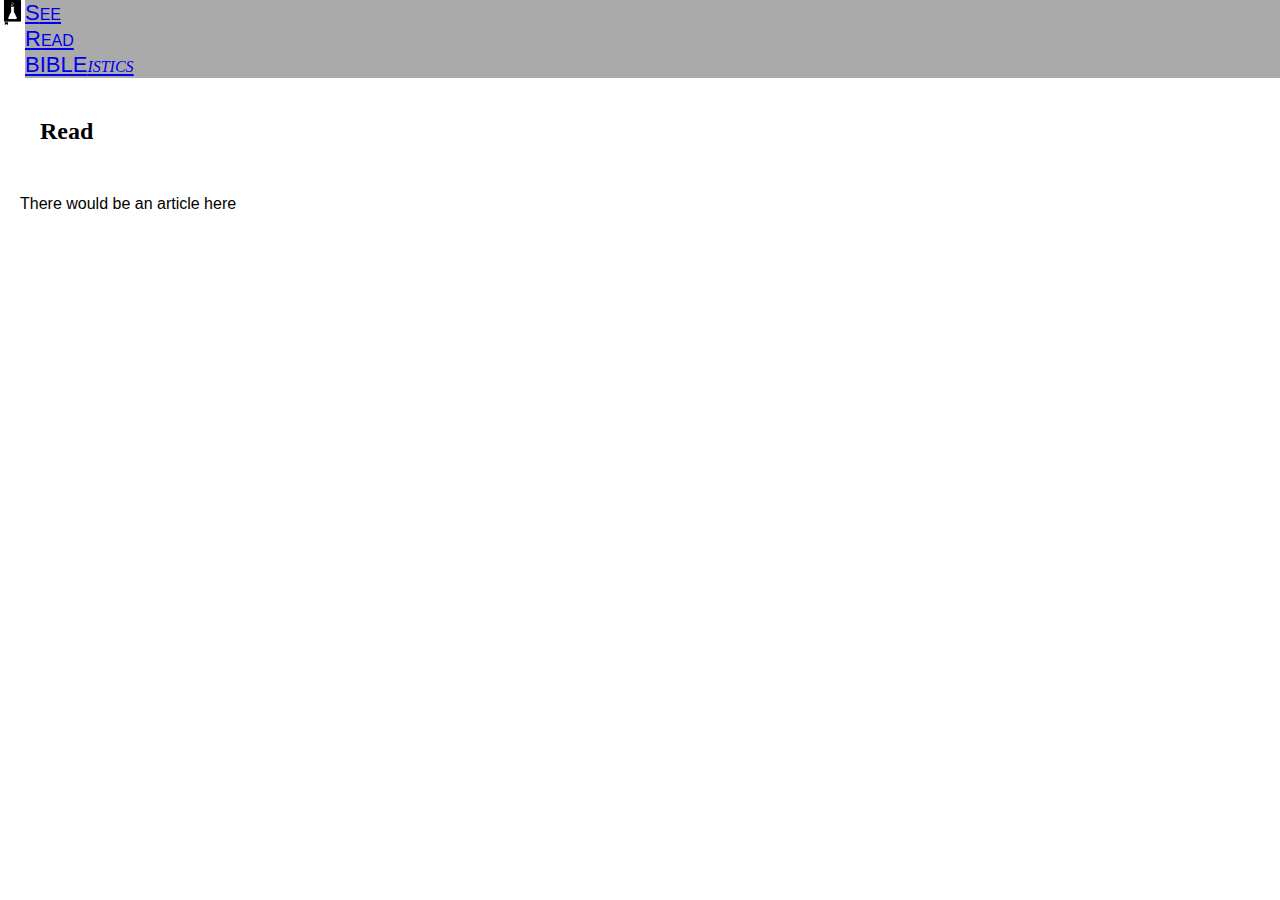
<file: index.html>
<!DOCTYPE html>
<html lang="en">
<head>
	<title>BIBLEistics</title>
	<link rel="icon" href="Logo.png">
	<meta name="description" content="There's more to the stories">
	<meta name="author" content="ADAM SHULL">

	<!--Mobile specific meta info-->
	<meta name="viewport" content="initial-scale=1.0">

    <!--CSS-->
    <link rel="stylesheet" href="/style.css" />
    <link rel="stylesheet" href="http://www.w3schools.com/lib/w3.css">
</head>
	
<body id="home">

<div id="nav">
  <div id="icon">
	  <img src="Logo.png" width=25px id="logo">  	
  </div>
  <ul class="w3-navbar w3-white w3-border-bottom w3-border-gray">
    <li class="w3-right"><a href="javascript:void(0)" onclick="openTab('See')">S<em>EE</em></a></li>
    <li class="w3-right"><a href="Setting the stage.html" onclick="openTab('Read')">R<em>EAD</em></a></li>
    <li><a href="javascript:void(0)" onclick="openTab('Biblestorylinks')">BIBLE<ep>ISTICS</ep></a></li>
  </ul>
</div>

<div id="Read" class="w3-container tab">
  <h1>Read</h1>
  <p>There would be an article here</p>
</div>

<div id="See" class="w3-container tab">
  <h2>See</h2>
  <p>There would be a diagram here</p> 
</div>

<div id="Ask" class="w3-container tab">
  <h2>Ask</h2>
  <p>There would be Q&A here.</p>
</div>

<div id="Listen" class="w3-container tab">
  <h2>Listen</h2>
  <p>There would be a list of podcasts here.</p>
</div>

<div id="Archives" class="w3-container tab">
  <h2>Archives</h2>
  <p>There would be lists of all the various archives here.</p>
</div>

<div id="About" class="w3-container tab">
  <h2>About</h2>
  <p>There would be blurb about the author and point of the website.</p>
</div>

<script>
openTab("Read")
function openTab(tabName) {
    var i;
    var x = document.getElementsByClassName("tab");
    for (i = 0; i < x.length; i++) {
       x[i].style.display = "none";  
    }
    document.getElementById(tabName).style.display = "block";  
}
</script>

</body>
</html>
</file>
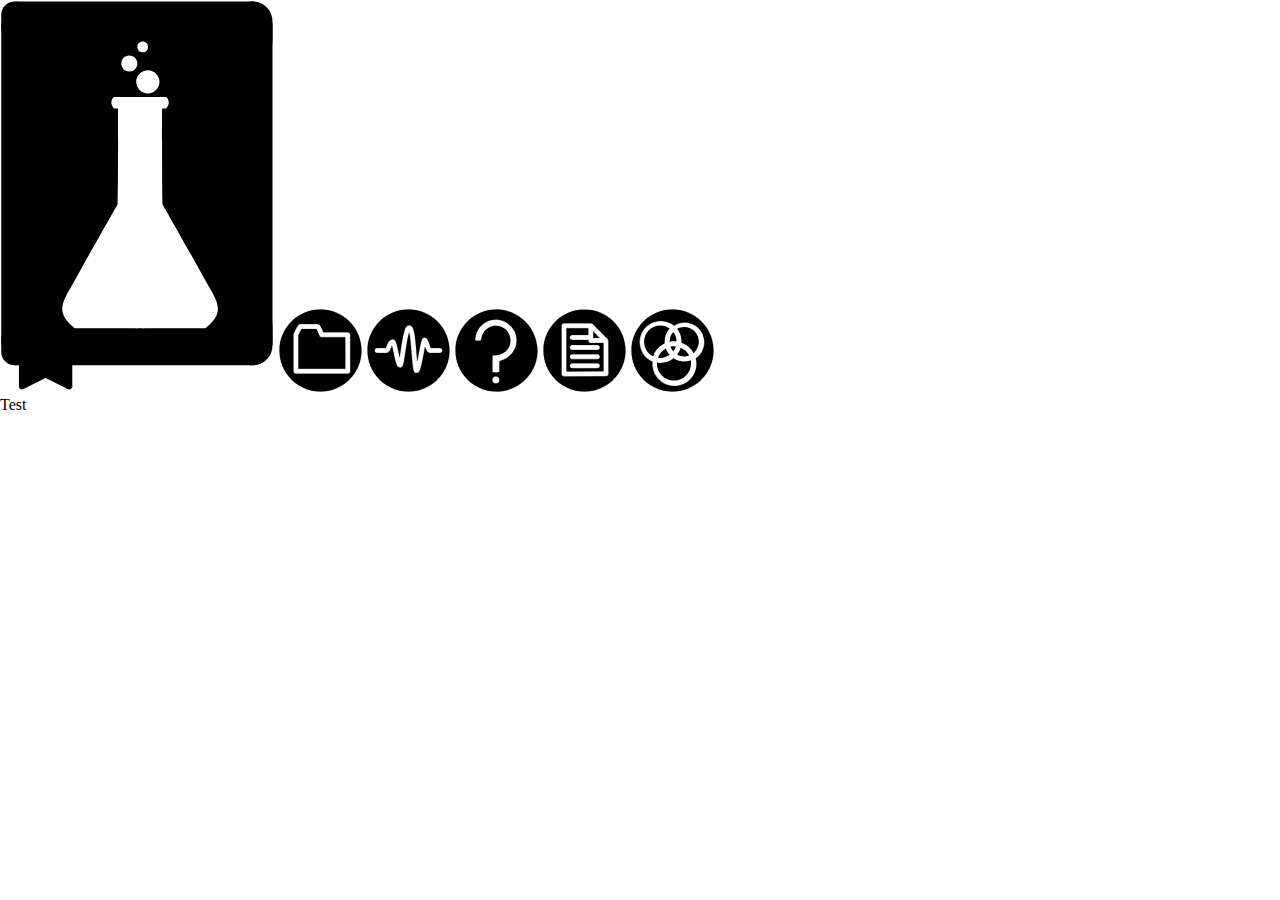
<file: index2.html>
<!DOCTYPE html>
<html lang="en">
<head>
  <title>Engineer's Guide</title>
  <meta name="description" content="Engineer's Guide to the Bible">
  <meta name="author" content="A Shull">
  
  <!--Mobile specific meta info-->
  <meta name="viewport" content="initial-scale=1">

  <!--CSS-->
  <link rel="stylesheet" href="/style.css" />
</head>

<body id="home">

    <div id="banner">
    	<div id="header">
    		<img src="IconRound.svg" class="logo"/>
    		<Engineer's Guide to the Bible/>
    		<img src="Archive.svg" class="history"/>
       		<img src="Listen.svg" class="podcast"/>
    		<img src="Ask.svg" class="question"/>
    		<img src="Read.svg" class="links"/>
    		<img src="See.svg" class="diagram"/>
    	</div>
    </div>
    
Test
</body>
</html>
</file>
<file: style.css>
body {
	margin: 0;
}

#icon {
	background-color; #AAAAAA;
	padding: 1000;
	margin: 1000;
	}
	
	
#logo {
	float: left;
	}
		
ul.w3-navbar {
    list-style-type: none;
    margin: 0;
    padding: 0;
    overflow: hidden;
    background-color: #AAAAAA;
    font-family: Arial;
    font-size: 22px;
}

ul.w3-navbar em {
	font-size: 16px;
	font-style: normal;
	font-family: Arial;
	}
	
ul.w3-navbar ep {
	font-size: 16px;
	font-style: italic;
	font-family: Arial narrow;
	}

ul.topnav li a {
    display: block;
    color: #000000;
    text-align: center;
    margin: 30px 30px;
    text-decoration: none;
    float: right;
}

ul.w3-navbar li a:hover, .dropdown:hover .dropbtn {
    background-color: #000000;
    color: #FFFFFF;
}
	
.title {
    float: right;
    margin: 10px 10px;
    background: #000000;
    color: #FFFFFF
}

@media screen and (max-width: 600px){
    ul.topnav li.left, 
    ul.topnav li {float: none;}
}

h1 {
	padding: 20px;
	margin: 20px;
	font-family: Engineering;
	font-size: 24px;
	}
	
p {
	padding: 10px;
	margin: 10px;
	font-family: Arial;
	font-size: 16px;
	}
	
span {
	font-family: Engineering;
	font-size: 12px;
	color: #AAAAAA;
	}
</file>
